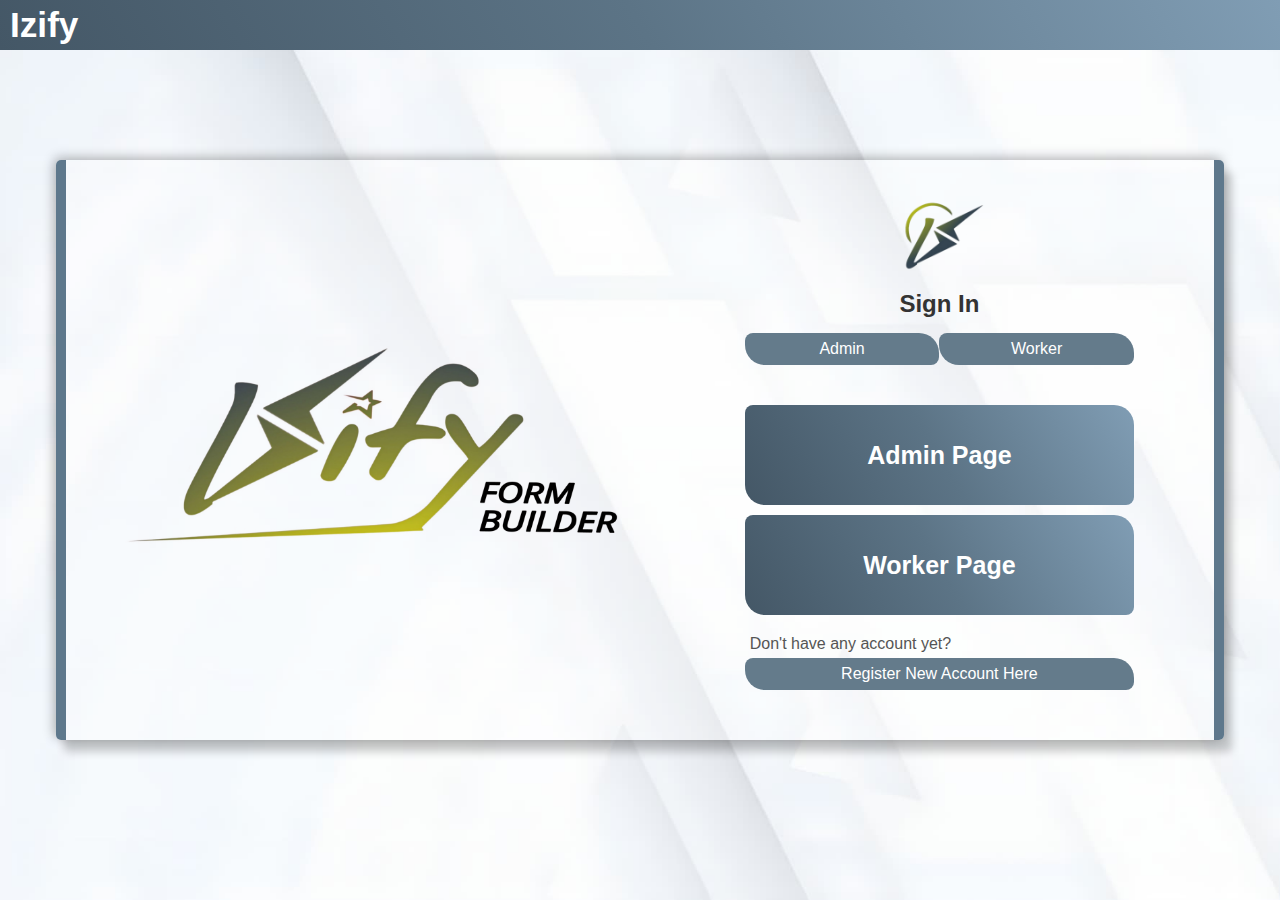
<file: index.html>
<!doctype html>
<html lang="en">

<head>
  <meta charset="utf-8">
  <meta name="viewport" content="width=device-width, initial-scale=1">
  <title>Home</title>
  <link rel="stylesheet" href="signstyles.css">
  <link rel="stylesheet" href="https://cdnjs.cloudflare.com/ajax/libs/font-awesome/6.5.2/css/all.min.css" integrity="sha512-SnH5WK+bZxgPHs44uWIX+LLJAJ9/2PkPKZ5QiAj6Ta86w+fsb2TkcmfRyVX3pBnMFcV7oQPJkl9QevSCWr3W6A==" crossorigin="anonymous" referrerpolicy="no-referrer" />
</head>

  <!--Header------------------------------------------------------------------------------->
  <header id="main-header">
    <h1 id="header-title">Izify</h1>
  </header>

  <body>
    <div class="form-wrapper">
      <div class="logoformParent">
        <div class="logoform">
          <img id="logo" src="logo.png" alt="">
          <img id="logo2" src="logo2.png" alt="">
        </div>
      </div>
      <div class="parentform-container">
      <div class="form-container">
        <div class="logoform2">
          <img id="logo3" src="logo.png" alt="">
        </div>
        <h2 class="create-account-heading">Sign In</h2>
        <div class="form-group">
          <div id="loginCon">
              <button class="loginBtn" onclick="goadminlogin()"> Admin <i class="fa-solid fa-arrow-right-to-bracket"></i></button>
              <button class="loginBtn" onclick="goworkerlogin()"> Worker <i class="fa-solid fa-arrow-right-to-bracket"></i></button>
          </div>
        </div>
        <div class="form-group">
            <button id="Admin" class="pageBtn" onclick="goadminPage()">
                 Admin Page 
            </button>
            <button id="worker" class="pageBtn" onclick="goworkerPage()">
                 Worker Page
            </button>
        </div>
        <div class="form-group">
            <label for="goregisterAdmin">Don't have any account yet?</label>
            <button class="loginBtn" onclick="goregisterAdmin()">Register New Account Here</button>
        </div>
      </div>
    </div>
  </div>

<script>
    function goadminlogin() {
        window.location.href = 'inAdmin.html';
    }
    function goworkerlogin() {
        window.location.href = 'inWorker.html';
    }
    function goadminPage() {
        window.location.href = 'pageAdmin.html';
    }
    function goworkerPage() {
        window.location.href = 'pageWorker.html';
    }
    function goregisterAdmin() {
        window.location.href = 'upAdmin.html';
    }
</script>

  <script>
    function replaceButtonText() {
        // Get the admin and worker info from localStorage
        const adminInfo = localStorage.getItem('admin-info');
        const workerInfo = localStorage.getItem('worker-info');

        // Check if adminInfo exists and is not null
        if (adminInfo) {
            const adminData = JSON.parse(adminInfo);
            const adminButton = document.getElementById('Admin');
            
            // Replace the existing text with the admin name and icon
            adminButton.innerHTML = `<i class="fa-solid fa-user"></i> &nbsp; ${adminData.adminname}`;
        }

        // Check if workerInfo exists and is not null
        if (workerInfo) {
            const workerData = JSON.parse(workerInfo);
            const workerButton = document.getElementById('worker');
            
            // Replace the existing text with the worker name and icon
            workerButton.innerHTML = `<i class="fa-regular fa-user"></i> &nbsp; ${workerData.workername}`;
        }
    }

    // Call the function to replace button text on page load
    window.onload = replaceButtonText;
</script>
</body>
</html>
</file>
<file: signstyles.css>
body {
  font-family: 'Roboto', sans-serif;
  background: url(white.jpg);
  background-size: cover; /* or specify dimensions like 100px 100px */
  background-attachment: fixed;
  display: flex;
  justify-content: center;
  align-items: center;
  height: 100vh;
  margin: 0;
}

#main-header {
  background: linear-gradient(60deg, #445766, #5c7486, #809db4);
  position: fixed;
  top: 0;
  left: 0;
  height: 30px;
  width: 100%;
  z-index: 1000;
  padding: 10px 0; /* Optional: add padding inside the header */
  display: flex;
  transition: 0.3s ease;
  justify-content: space-between; /* Distribute space between child elements */
  align-items: center; /* Center child elements vertically */
}

#header-title {
  margin-left: 10px;
  font-size: 2.2rem;
  color: #ffffff;
}

.form-wrapper {
  background: #ffffff4f;
  border-radius: 5px;
  box-shadow: 8px 12px 8px rgba(0, 0, 0, 0.2), -2px -2px 12px rgba(0, 0, 0, 0.3);
  padding: 15px 30px;
  width: 100%;
  display: flex;
  justify-content: space-between;
  max-width: 85%;
  border-left-width: 10px;
  border-left-color: #5e788c;
  border-left-style: solid;
  border-right-width: 10px; 
  border-right-color: #5e788c; 
  border-right-style: solid;
  border-top: none;
  border-bottom: none;
}

.form-container {
  width: 100%;
  height: inherit; 
  display: block;
  justify-content: center;
  align-items: center;
}

.logoformParent {
  display: flex;
  justify-content: center;
  align-items: center; 
  width: 100%;
  height: inherit; 
}

.parentform-container {
  display: flex;
  padding: 0;
  margin-right: 50px;
  width: 60%;
  justify-content: center;
  align-items: center;
  height: inherit; 
}

.logoform {
  display: flex;
  width: 70%;
  margin-left: -50px;
  height: fit-content;
  justify-content: center;
}
.logoform2 {
  display: flex;
  justify-content: center;
  margin-top: -20px;
}

.logoform #logo2 {
  width: 550px;
  height: auto;
  display: block;
}
.logoform #logo {
  width: 500px;
  height: auto;
  display: none;
}
.logoform2 #logo3 {
  width: 90px;
  margin-top: 20px;
  display: block;
  margin-bottom: -20px;
  height: auto;
}


.form-container h2 {
  margin-bottom: 20px;
  text-align: center;
  margin-top: 30px;
  font-size: 24px;
  color: #333;
}

.form-group {
  margin-bottom: 20px;
  position: relative;
}

.form-group label {
  display: block;
  margin: 5px;
  color: #555;
}

.form-group input {
  width: calc(100% - 40px);
  padding: 12px 15px;
  border: 1px solid #ccc;
  border-radius: 5px;
  transition: border-color 0.3s;
}



.form-group input:focus {
  border-color: #007bff;
  outline: none;
}


.form-group input:-webkit-autofill {
  -webkit-box-shadow: 0 0 0 200px #ffffff inset !important;
  -webkit-text-fill-color: #000000 !important;
}

.eye-btn {
  border: none;
  border-radius: 5px;
  margin-top: 2px;
  background-color: #f4f4f4;
  cursor: pointer;
  padding: 2px 6px;
  font-size: 12px;
  color: #000000;
}

.eye-btn:hover {
  background-color: #ececec;
  font-size: 12.3px;
}

.password-container {
  position: relative;
}

.password-container input {
  width: calc(100% - 40px);
  padding: 12px 15px;
  border: 1px solid #ccc;
  border-radius: 5px;
  transition: border-color 0.3s;
}

.password-container .eye-btn {
  top: calc(50% - 15px); /* Half of the button's height */
  right: 5px;
  bottom: auto;
}

.btn {
  display: block;
  width: 100%;
  border: none;
  padding: 7px;
  border-radius: 8px 20px;
  font-size: 16px;
  cursor: pointer;
  transition: background-color 0.3s, box-shadow 0.3s;
}

.btn-primary {
  background-color: #647b8b;
  color: #fff;
  margin-bottom: 30px;
  text-align: center;
  margin-top: 10px;
}

/*------------------------------------------------------------------------*/

.loginBtn {
  background-color: #647b8b;
  color: #fff;
  display: block;
  width: 100%;
  border: none;
  padding: 7px;
  border-radius: 8px 20px;
  font-size: 16px;
  cursor: pointer;
  transition: background-color 0.3s, box-shadow 0.3s;
  margin-bottom: 20px;
  text-align: center;
  margin-top: 5px;
}

.loginBtn:hover {
  background-color: #536f8b;
  box-shadow: 0 4px 8px rgba(0, 91, 187, 0.2);
}

#loginCon {
  display: flex;
  margin-top: -10px;
}

.pageBtn {
  background: linear-gradient(60deg, #445766, #5c7486, #809db4);
  color: #fff;
  display: flex;
  width: 100%;
  border: none;
  justify-content: center;
  align-items: center;
  height: 100px;
  font-weight: bold;
  padding: 7px;
  border-radius: 8px 20px;
  font-size: 25px;
  cursor: pointer;
  transition: background-color 0.3s, box-shadow 0.3s;
  margin-bottom: 10px;
  text-align: center;
  margin-top: 10px;
  transition: 0.2s ease;
}


.pageBtn:hover {
  transform: scale(1.03);
  box-shadow: 0 4px 8px rgba(0, 91, 187, 0.2);
}


.btn-primary:hover {
  background-color: #536f8b;
  box-shadow: 0 4px 8px rgba(0, 91, 187, 0.2);
}

.btn-secondary {
  background-color: #6c757d00;
  color: #000000;
  font-size: 0.8rem;
  padding: 1px;
}

.btn-secondary:hover {
  background-color: #5a626800;
  font-size: 0.82rem;
}

.mt-3 {
  margin-top: 20px;
}

.btn-link {
  text-align: center;
  display: block;
  margin-top: 15px;
}

.btn-link button {
  width: 100%;
}

#forgotpasslabel {
  font-size: 12px;
  margin-top: -25px;
  margin-bottom: 5px;
}

#homeBtn {
  background: none;
  border: none;
  color: white;
  font-size: 22px;
  padding: 0 15px;
  transition: 0.2s ease;
}

#homeBtn:hover {
  transform: scale(1.15);
}











@media screen and (max-width: 1100px) {

  

  
  #header-title {
    margin-left: 10px;
    font-size: 2.2rem;
    color: #ffffff;
  }
  
  .form-wrapper {
    border-radius: 10px;
    padding: 15px 30px;
    box-shadow: 4px 8px 8px rgba(0, 0, 0, 0.2), -2px -2px 12px rgba(0, 0, 0, 0.2);
    width: 100%;
    max-width: 400px;
    display: block;
    border-left-width: 5px;
    border-left-color: #5e788c;
    border-left-style: solid;
    border-right-width: 5px;
    border-right-color: #5e788c;
    border-right-style: solid;
    border-top: none;
    border-bottom: none;
  }
  
  .form-container {
    width: 100%;
  }
  
  .form-container h2 {
    margin-bottom: 20px;
    text-align: center;
    margin-top: -40px;
    font-size: 24px;
    color: #333;
  }
  
  .form-group {
    margin-bottom: 20px;
    position: relative;
  }
  
  .form-group label {
    display: block;
    margin: 5px;
    color: #555;
  }
  
  .form-group input {
    width: calc(100% - 40px);
    padding: 12px 15px;
    border: 1px solid #ccc;
    border-radius: 5px;
    transition: border-color 0.3s;
  }
  
  
  
  .form-group input:focus {
    border-color: #007bff;
    outline: none;
  }
  
  
  .form-group input:-webkit-autofill {
    -webkit-box-shadow: 0 0 0 200px #ffffff inset !important;
    -webkit-text-fill-color: #000000 !important;
  }
  
  .eye-btn {
    border: none;
    border-radius: 5px;
    margin-top: 2px;
    background-color: #f4f4f4;
    cursor: pointer;
    padding: 2px 6px;
    font-size: 12px;
    color: #000000;
  }
  
  .eye-btn:hover {
    background-color: #ececec;
    font-size: 12.3px;
  }
  
  .password-container {
    position: relative;
  }
  
  .password-container input {
    width: calc(100% - 40px);
    padding: 12px 15px;
    border: 1px solid #ccc;
    border-radius: 5px;
    transition: border-color 0.3s;
  }
  
  .password-container .eye-btn {
    top: calc(50% - 15px); /* Half of the button's height */
    right: 5px;
    bottom: auto;
  }
  
  .btn {
    display: block;
    width: 100%;
    border: none;
    font-size: 16px;
    padding: 7px;
    border-radius: 8px 20px;
    cursor: pointer;
    transition: background-color 0.3s, box-shadow 0.3s;
  }
  
  .btn-primary {
    background-color: #647b8b;
    color: #fff;
    margin-bottom: 10px;
    margin-top: 10px;
  }
  
  .btn-primary:hover {
    background-color: #536f8b;
    box-shadow: 0 4px 8px rgba(0, 91, 187, 0.2);
  }
  
  .btn-secondary {
    background-color: #6c757d00;
    color: #000000;
    font-size: 0.8rem;
    padding: 1px;
  }
  
  .btn-secondary:hover {
    background-color: #5a626800;
    font-size: 0.82rem;
  }
  
  .mt-3 {
    margin-top: 20px;
  }
  
  .btn-link {
    text-align: center;
    display: block;
    margin-top: 15px;
  }
  
  .btn-link button {
    width: 100%;
  }
  
  #forgotpasslabel {
    font-size: 12px;
    margin-top: -25px;
    margin-bottom: 5px;
  }
  
  #homeBtn {
    background: none;
    border: none;
    color: white;
    font-size: 22px;
    padding: 0 15px;
    transition: 0.2s ease;
  }
  
  #homeBtn:hover {
    transform: scale(1.15);
  }
  
  .logoform {
    display: flex;
    justify-content: center;
    margin-left: 0px;
    margin-bottom: 70px;
  }
  
  .logoform #logo {
    width: 100px;
    display: block;
    height: auto;
  }
  .logoform #logo2 {
    width: 100px;
    display: none;
    height: auto;

  }
  .logoform2 #logo3 {
    width: 100px;
    display: none;
    height: auto;
  }
  .logoformParent {
    margin-top: 10px;
  }
  .parentform-container {
    display: flex;
    padding: 0;
    width: 100%;
    justify-content: center;
    align-items: center;
    height: inherit; 
  }
}
</file>
